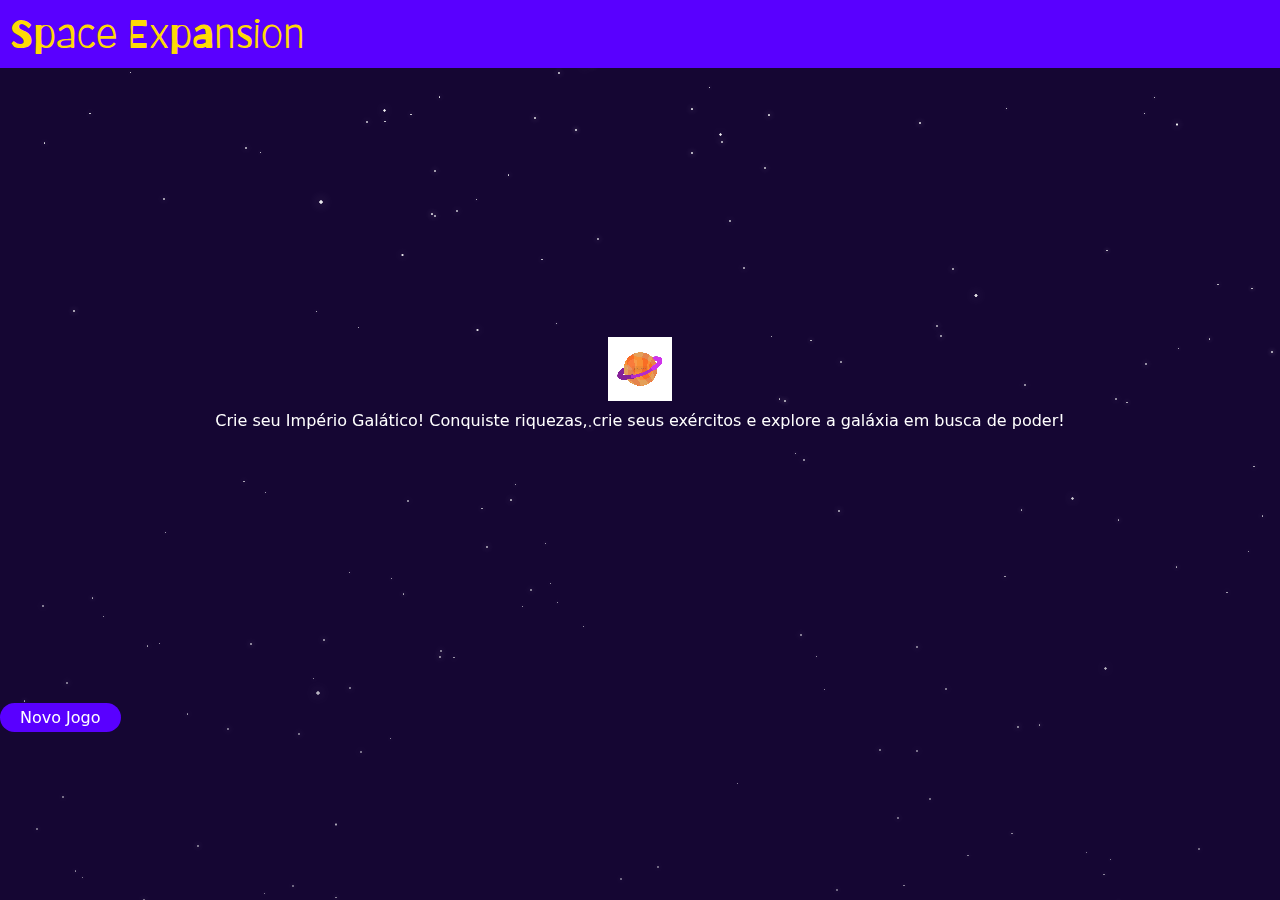
<file: index.html>
<!DOCTYPE html>
<html lang="en">
<head>
    <meta charset="UTF-8">
    <meta name="viewport" content="width=device-width, initial-scale=1.0">
    <title>Space Expansion</title>
    <link rel="icon" type="image/png" href="Sprites/planets/planet_2.png">

    <!--Fontes:-->
        <!--Barriecito Google_Fonts:-->
        <link rel="preconnect" href="https://fonts.googleapis.com">
        <link rel="preconnect" href="https://fonts.gstatic.com" crossorigin>
        <link href="https://fonts.googleapis.com/css2?family=Barriecito&display=swap" rel="stylesheet">
    
        <!--Importações: -->
        <link rel="Stylesheet" href="Css/basic.css">
        <link rel="Stylesheet" href="Css/game.css">
        <link rel="Stylesheet" href="Css/responsive.css">
        <link rel="stylesheet" href="Css/stars.css">
</head>
<body>
    <header>
        <h1>Space Expansion</h1>
    </header>
    
    <div class="gradiente camada1"></div>
    <div class="gradiente camada2"></div>

    <div id="menu-inicial">
        <video id="video-inicial" autoplay muted loop width="64" height="64">
            <source src="Sprites/planets/anim_1.mp4" type="video/mp4">
        </video>
        <p>Crie seu Império Galático! Conquiste riquezas, crie seus exércitos e explore a galáxia em busca de poder!</p>        
    </div>
    <div id="saves">
        <p>Se estiver vendo isso é por que seu ultimo save está desatualizado e você precisará criar um novo save! Delete seu save:</p>
        <button onclick="deletarDados()" class="main-Button"> Deletar Save</button>
    </div>
    
    <script src="Javascripts/localStorageSetup.js"></script>
    <script src="Javascripts/util.js"></script>
    <script src="Javascripts/mainPage.js"></script>
    <script src="Javascripts/stars.js" defer></script>
    
    <script>
        const animacoes = [
            "Sprites/planets/anim_1.mp4",
            "Sprites/planets/anim_2.mp4",
            "Sprites/planets/anim_3.mp4"
        ];

        let indice = 0;
        const video = document.getElementById("video-inicial");

        setInterval(() => {
            indice = (indice + 1) % animacoes.length;
            video.src = animacoes[indice]; // troca o vídeo
            video.load();                 // carrega o novo vídeo
            video.play();                 // toca automaticamente
        }, 3000);
    </script>
</body>
</html>
</file>
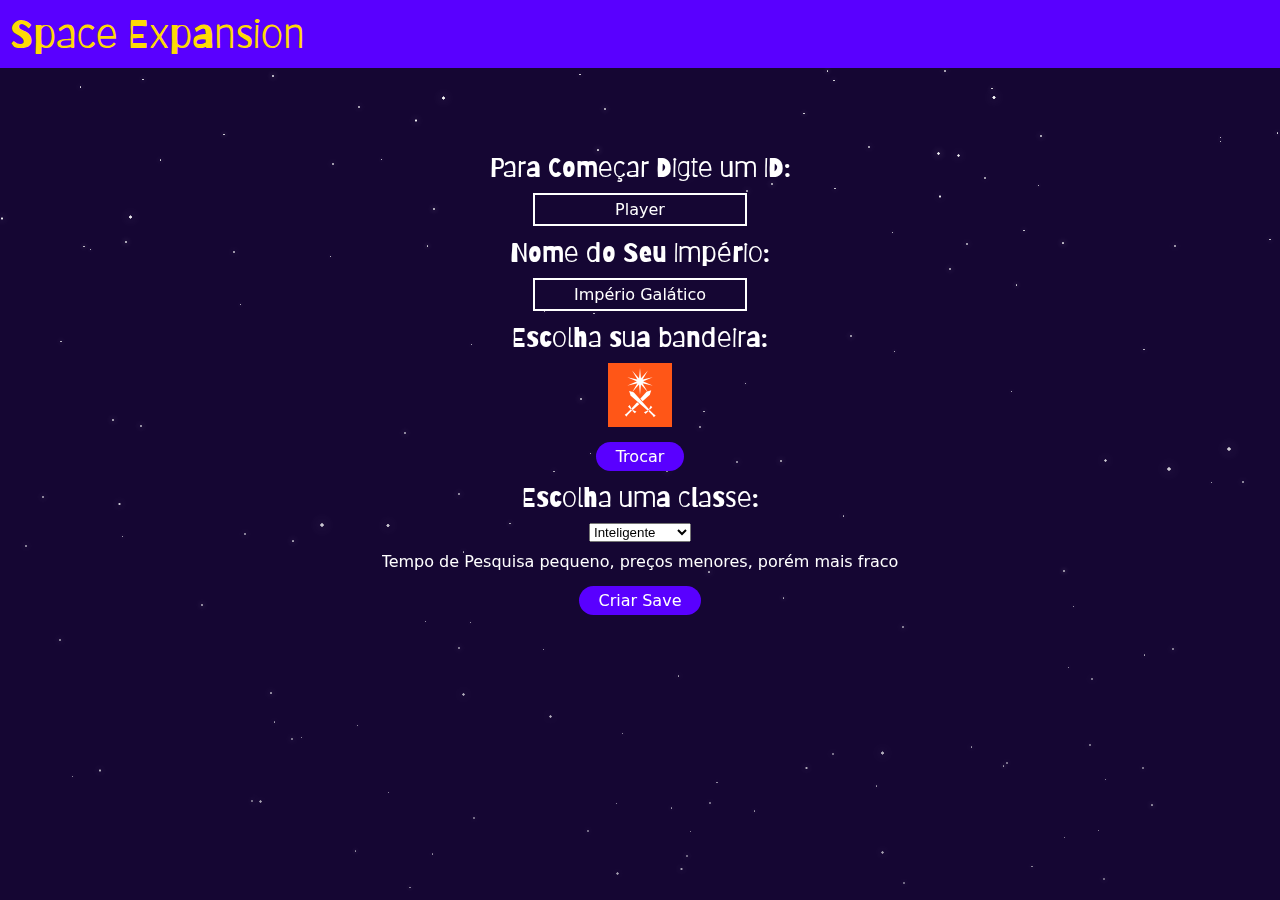
<file: criarJogo.html>
<!DOCTYPE html>
<html lang="en">
<head>
    <meta charset="UTF-8">
    <meta name="viewport" content="width=device-width, initial-scale=1.0">
    <title>Space Expansion</title>
    <link rel="icon" type="image/png" href="Sprites/planets/planet_2.png">

    <!--Fontes:-->
        <!--Barriecito Google_Fonts:-->
        <link rel="preconnect" href="https://fonts.googleapis.com">
        <link rel="preconnect" href="https://fonts.gstatic.com" crossorigin>
        <link href="https://fonts.googleapis.com/css2?family=Barriecito&display=swap" rel="stylesheet">
    
        <!--Importações: -->
        <link rel="Stylesheet" href="Css/basic.css">
        <link rel="Stylesheet" href="Css/responsive.css">
        <link rel="Stylesheet" href="Css/formulario.css">
        <link rel="stylesheet" href="Css/stars.css">
</head>
<body>
    <header>
        <h1>Space Expansion</h1>
    </header>

    <div class="gradiente camada1"></div>
    <div class="gradiente camada2"></div>

    <div id="menu-inicial">
        <h2>Para Começar Digte um ID:</h2>
        <input type="text" value="Player" id="nome" required>
        <h2>Nome do Seu Império:</h2>
        <input type="text" value="Império Galático" id="impNome" required>
        <h2>Escolha sua bandeira:</h2>
        <img id="flag-choose" src="Sprites/flags/5.png">
        <button id="trocar-flag" onclick="trocarbandeira()" class="main-Button">Trocar</button>
        
        <h2>Escolha uma classe:</h2>
        <select id="classes">
            <option type="text" value="a">Inteligente</option>
            <option type="text" value="b">Guerreiro</option>
            <option type="text" value="c">Comerciante</option>
            <option type="text" value="d">Conquistador</option>
            <option type="text" value="e">Cientista</option>
        </select>
        <p id="descricao-classe">Tempo de Pesquisa pequeno, preços menores, porém mais fraco</p>
        <button onclick="validar()" class="main-Button">Criar Save</button>
    </div>
    
    <script src="Javascripts/constClasses.js"></script>
    <script src="Javascripts/localStorageSetup.js"></script>
    <script src="Javascripts/stars.js" defer></script>
    <script src="Javascripts/util.js"></script>
    <script src="Javascripts/CriarSave.js"></script>
    
</body>
</html>
</file>
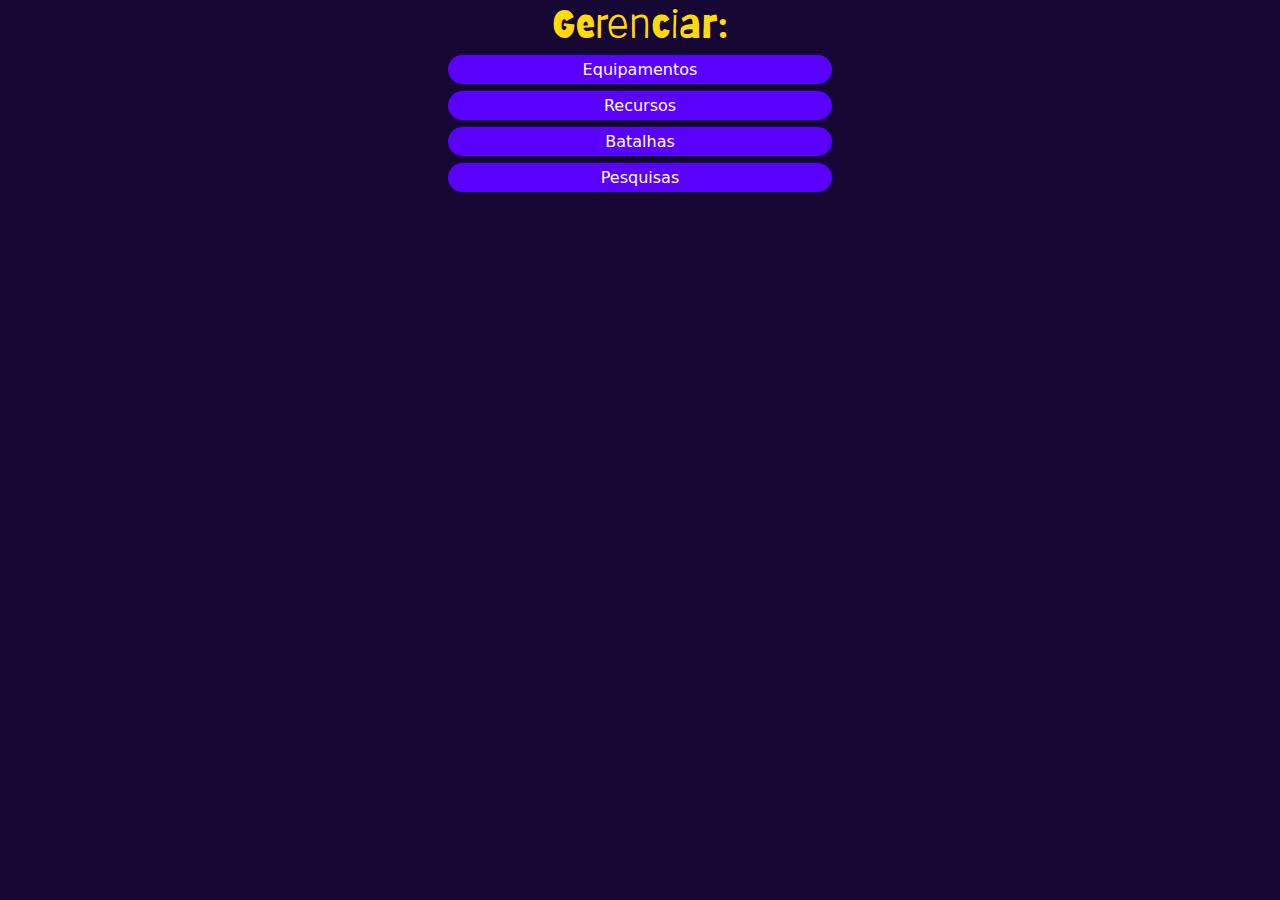
<file: game.html>
<!DOCTYPE html>
<html lang="en">
<head>
    <meta charset="UTF-8">
    <meta name="viewport" content="width=device-width, initial-scale=1.0">
    <title>Magic WorkShop</title>

    <!--Fontes:-->
        <!--Barriecito Google_Fonts:-->
        <link rel="preconnect" href="https://fonts.googleapis.com">
        <link rel="preconnect" href="https://fonts.gstatic.com" crossorigin>
        <link href="https://fonts.googleapis.com/css2?family=Barriecito&display=swap" rel="stylesheet">
    
        <!--Importações: -->
        <link rel="Stylesheet" href="Css/basic.css">
        <link rel="Stylesheet" href="Css/responsive.css">
        <link rel="Stylesheet" href="Css/game.css">
</head>
<body>
    <section id="sec1">
        <h1>Gerenciador de Equipamentos</h1>
        <h2>Inventário</h2>
        
        <div class="inventario">
            <div class="carta">
                <h3>Nome do Item</h3>
                <img src="Sprites/itens/sword_Dima.svg" h="64px" height="64px">
            </div>

            <div class="carta">
                <h3>Nome do Item</h3>
                <img src="Sprites/itens/sword_Dima.svg" h="64px" height="64px">
            </div>

            <div class="carta">
                <h3>Nome do Item</h3>
                <img src="Sprites/itens/sword_Dima.svg" h="64px" height="64px">
            </div>
        </div>

        
        <h2>Itens à venda</h2>
        
        <div class="inventario">
            <div class="carta">
                <h3>Nome do Item</h3>
                <img src="Sprites/itens/sword_Dima.svg" h="64px" height="64px">
            </div>

            <div class="carta">
                <h3>Nome do Item</h3>
                <img src="Sprites/itens/sword_Dima.svg" h="64px" height="64px">
            </div>

            <div class="carta">
                <h3>Nome do Item</h3>
                <img src="Sprites/itens/sword_Dima.svg" h="64px" height="64px">
            </div>
        </div>
    </section>

    <section id="sec2">
        <h1>Recursos</h1>
        
        <h2>Comprar</h2>
        <div class="inventario">
            <div class="carta">
                <h3>Nome do Item</h3>
                <img src="Sprites/itens/sword_Dima.svg" h="64px" height="64px">
            </div>

            <div class="carta">
                <h3>Nome do Item</h3>
                <img src="Sprites/itens/sword_Dima.svg" h="64px" height="64px">
            </div>

            <div class="carta">
                <h3>Nome do Item</h3>
                <img src="Sprites/itens/sword_Dima.svg" h="64px" height="64px">
            </div>
        </div>
        
        <h2>Seu Estoque</h2>
        <div class="inventario">
            <div class="carta">
                <h3>Nome do Item</h3>
                <img src="Sprites/itens/sword_Dima.svg" h="64px" height="64px">
            </div>

            <div class="carta">
                <h3>Nome do Item</h3>
                <img src="Sprites/itens/sword_Dima.svg" h="64px" height="64px">
            </div>

            <div class="carta">
                <h3>Nome do Item</h3>
                <img src="Sprites/itens/sword_Dima.svg" h="64px" height="64px">
            </div>
        </div>
    </section>

    <section id="sec3">
        <h1>Batalhas</h1>
        <h2>Suas Batalhas</h2>
        <h2>Seus Status</h2>
    </section>

    <section id="sec4">
        <h1>Batalhas</h1>
        <h2>Suas Batalhas</h2>
        <h2>Seus Status</h2>
    </section>

    <section id="erro">
        <p>Erro de Seção, A seção que você Busca é Inválida!</p>
    </section>

    <div id="menu">
        <h1>Gerenciar:</h1>
        <button onclick="mostrarSecao(0, SECOES)">Equipamentos</button>
        <button onclick="mostrarSecao(1, SECOES)">Recursos</button>
        <button onclick="mostrarSecao(2, SECOES)">Batalhas</button>
        <button onclick="mostrarSecao(3, SECOES)">Pesquisas</button>
    </div>
    

    <script src="Javascripts/SectionControl.js"></script>
</body>
</html>
</file>
<file: Css/basic.css>
*{
    /*Margens: */
    margin: 0px;

    box-sizing: border-box;
    overflow-x: hidden;
}
body{
    
    /* Cores: */
    background-color: rgb(21, 6, 51);
}

header{
    
    /* Cores: */
    background-color: rgb(89, 0, 255);

    /*Margens: */
    margin: 0px;
    padding: 10px 10px;
}

h1{
    /* Fonte: */
    font-family: "Barriecito", system-ui;
    font-weight: 400;
    font-style: normal;
    font-size: 30pt;
    
    /* Cores: */
    color: rgb(255, 218, 5)
}
h2{
    /* Fonte: */
    font-family: "Barriecito", system-ui;
    font-weight: 400;
    font-style: normal;
    font-size: 20pt;
    
    /* Cores: */
    color: rgb(255, 255, 255)
}

p{
    /* Fonte: */
    font-family: system-ui, -apple-system, BlinkMacSystemFont, 'Segoe UI', Roboto, Oxygen, Ubuntu, Cantarell, 'Open Sans', 'Helvetica Neue', sans-serif;
    font-weight: 400;
    font-size: 12pt;
    
    /* Cores: */
    color: rgb(255, 255, 255)
}

button{
    /* Fonte: */
    font-family: system-ui, -apple-system, BlinkMacSystemFont, 'Segoe UI', Roboto, Oxygen, Ubuntu, Cantarell, 'Open Sans', 'Helvetica Neue', sans-serif;
    font-weight: 400;
    font-size: 12pt;
    
    /* Cores: */
    color: rgb(255, 255, 255);
    background-color: rgb(89, 0, 255);

    /* Bordas: */
    border: none;
    border-radius: 25px;

    /*Margens: */
    margin-top: 5px;
    padding: 5px 20px;
    
    /*Especificidades:*/
    cursor: pointer;
    transition: all 150ms ease-in-out;
}
button:hover{
    /* Fonte: */
    font-size: 14pt;

    /* Cores: */
    color: rgb(89, 0, 255);
    background-color: rgb(255, 255, 255);
}

#menu-inicial{
    
    /*Tamanho: */
    height: 70vh;
    width: 90vw;

    /*Flex: */
    display: flex;
    flex-direction: column;
    align-items: center;
    justify-content: center;
    gap: 10px;
    
    /*Margens: */
    margin-left: auto;
    margin-right: auto;
}

#imagem-inicial{
    
    /*Tamanho: */
    width: 180px;
    height: 180px;
}
#mensagem{
    /* Cores: */
    background-color: rgb(177, 41, 255);

    padding: 10px;
    
    display: none;
    flex-direction: column;
    align-items: center;

    position: fixed;
    top: 50%;
    left: 50%;
    transform: translate(-50%, -50%);
}
</file>
<file: Css/game.css>
*{
    transition: all 100ms ease-in-out;
}

section{
    opacity: 1;
    display: none;
    
    /*Flex: */
    flex-direction: column;
    gap: 8px;

    /*Tamanho: */
    width: 90vw;
    
    /*Margens: */
    margin: 10px auto;
}

.inventario{

    /* Cores: */
    background-color: rgb(255, 224, 50);
    
    /*Tamanho: */
    width: auto;

    /*Flex: */
    display: flex;
    flex-direction: row;
    align-items: center;
    flex-wrap: wrap;
    gap: 10px;
    
    /*Margens: */
    padding: 4px 4px;
}

.carta{
    /* Cores: */
    background-color: rgb(255, 181, 22);
    border: 1px black solid;

    /*Flex: */
    display: flex;
    flex-direction: column;
    align-items: center;
    flex-wrap: wrap;
    gap: 2px;

    padding: 8px 8px;
}

#menu{
    width: 30%;
    
    /*Flex: */
    display: flex;
    flex-direction: column;
    align-items: stretch;
    flex-wrap: wrap;
    gap: 2px;

    /*Margens: */
    margin-left: auto;
    margin-right: auto;
}

#menu h1{
    text-align: center;
}
</file>
<file: Css/responsive.css>
/* Menores que 500px */
@media (max-width: 500px) {
    h1{
        /* Fonte: */
        font-size: 16pt;
    }
    h2{
        /* Fonte: */
        font-size: 14pt;
    }
    h3{
        /* Fonte: */
        font-size: 10pt;
    }
    button img{
        /* Tamanho: */
        width: 28px; height: 28px;
    }
    button{
         /* Fonte: */
        font-size: 12pt;
        
        /*Tamanho: */
        width: 100%;

        /*Margens: */
        margin-top: 2px;
        padding: 2px;
    }
    p{
        /* Fonte: */
        font-size: 10pt;
        text-align: center;
    }
    

    #imagem-inicial{
        /*Tamanho: */
        width: 135px;
        height: 135px;
    }
    #Painel-Status{
        gap: 1px;
    }
    .iconStatus, .redIconStatus{
        width: 28px;
        height: 28x;
        padding: 2px;
    }
    .custo img{
        width: 28px !important;
        height: 28px !important;
    }
    .inventario{
        gap: 2px;
        padding: 2px 4px;
    }
    #mensagem .inventario{
        height: 150px;
        overflow: scroll;
    }
    .carta{
        border: 1px rgba(255, 255, 255, 0.404) solid;
        gap: 0px;
        padding: 2px 2px;
    }
    .carta img{
        width: 32px;
        height: 32px;
    }
    .quebra-Custo{
        width: 100%;

        display: flex;
        flex-direction: row;        
    }
    .quebra-Custo .custo{
        width: 100%;
    }
    .quebra-Custo .atributo, .quebra-Custo .red-atributo, .quebra-Custo .green-atributo{
        flex: 1;
    }
    #bandeira{
        width: 32px; height: 32px;
    }
    
}

@media (max-width: 700px) {
    #mensagem{
    /*Flex: */
        width: 95vw;
        position: fixed;
        top: 5%;
        left: 2%;
        transform: none;
    }
    #config{
        display: none;
    }
    #pop-Up img{
        width: 24px; height: 24px;
        border: 1px rgba(167, 39, 0, 0.699) solid;
    }

    section .inventario{
        max-height: 200px;
    }
}
</file>
<file: Css/stars.css>
/* Tela inteira para o céu */
#sky {
    z-index: -97;
  position: fixed;
  inset: 0;
  overflow: hidden;
}

/* Cada estrela */
.star {
  --size: 2px;        /* substituída via JS */
  --dur: 3s;          /* substituída via JS */
  --delay: 0s;        /* substituída via JS */

  position: absolute;
  width: var(--size);
  height: var(--size);
  border-radius: 50%;
  opacity: 0;
  /* brilho suave */
  background: radial-gradient(circle, #fff 0 40%, rgba(255,255,255,.7) 60%, transparent 70%);
  filter: drop-shadow(0 0 calc(var(--size) * 2) #fff);
  animation: twinkle var(--dur) ease-in-out var(--delay) infinite;
}

@keyframes twinkle {
  0%, 100%   { opacity: 0; transform: scale(0.8); }
  15%, 25%   { opacity: 1; transform: scale(1); }
  50%        { opacity: 0.3; transform: scale(0.9); }
}

/* Estrelas “novas” fazem um fade-in suave */
.star.enter {
  animation-name: twinkle, star-enter;
  animation-duration: var(--dur), 600ms;
  animation-timing-function: ease-in-out, ease-out;
  animation-iteration-count: infinite, 1;
}

@keyframes star-enter {
  from { opacity: 0; }
  to   { opacity: 1; }
}

/* Acessibilidade: menos animação para quem prefere */
@media (prefers-reduced-motion: reduce) {
  .star {
    animation: none;
    opacity: 1;
  }
}
</file>
<file: Css/formulario.css>
input{
    
    font-family: system-ui, -apple-system, BlinkMacSystemFont, 'Segoe UI', Roboto, Oxygen, Ubuntu, Cantarell, 'Open Sans', 'Helvetica Neue', sans-serif;
    font-weight: 400;
    font-size: 12pt;
    color: white;
    text-align: center;

    background-color: transparent;
    border: 2px solid white;
    border-radius: none;
    padding: 5px ;
}
input:focus{
    outline: none;
    font-family: system-ui, -apple-system, BlinkMacSystemFont, 'Segoe UI', Roboto, Oxygen, Ubuntu, Cantarell, 'Open Sans', 'Helvetica Neue', sans-serif;
    font-weight: 400;
    font-size: 12pt;
    color: rgb(98, 0, 255);

    background-color: white;
    border-radius: none;
}
</file>
